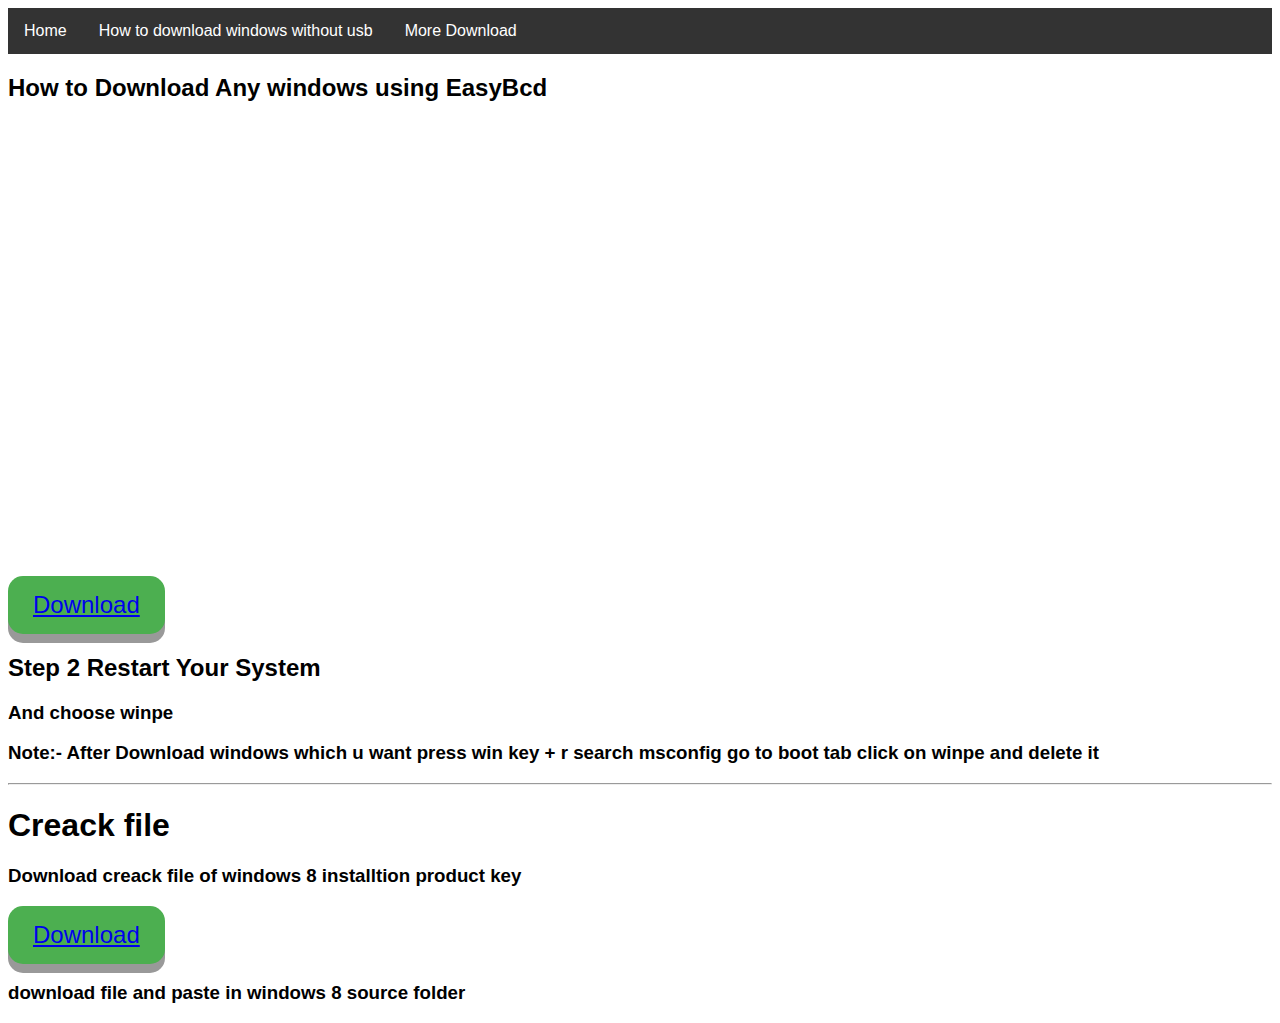
<file: How-to-download-windows-without-usb.html>
<!DOCTYPE html>
<html>
<title>download windows without usb</title>
  <link rel="stylesheet" href="style1.css">

<body>
<div class="navbar">
  <a href="https://windows-iso.herokuapp.com/">Home</a>
  <a href="How-to-download-windows-without-usb.html">How to download windows without usb</a>
  <div class="dropdown">
    <button class="dropbtn">More Download 
      <i class="fa fa-caret-down"></i>
    </button>
    <div class="dropdown-content">
      <a href="#">link 1</a>
      <a href="#">Link 2</a>
      <a href="#">Link 3</a>
    </div>
  </div> 
</div>

<h2>How to Download Any windows using EasyBcd</h2>
<embed style="width:720px; height:450px;" src="https://www.youtube.com/embed/SV_uLinCu4I"></embed>

  </br>
<button class="button"><a href="src/EasyBCD2.4.exe">Download</a></button>
<h2>Step 2 Restart Your System</h2>
<h3>And choose winpe</h3>
<h3>Note:- After Download windows which u want press win key + r search msconfig
go to boot tab click on winpe and delete it</>
</h3>
<hr>
<h1>Creack file</h1>
<h3>Download creack file of windows 8 installtion product key</h3>
<button class="button"><a href="src/Creack-file.zip">Download</a></button>

<h3>download file and paste in windows 8 source folder</h3>



</body>
</html>
</file>
<file: style1.css>
*{
box-sizing:boarder-box;
}


body {
  font-family: Arial, Helvetica, sans-serif;
}

.navbar {
  overflow: hidden;
  background-color: #333;
}

.navbar a {
  float: left;
  font-size: 16px;
  color: white;
  text-align: center;
  padding: 14px 16px;
  text-decoration: none;
}

.dropdown {
  float: left;
  overflow: hidden;
}

.dropdown .dropbtn {
  font-size: 16px;  
  border: none;
  outline: none;
  color: white;
  padding: 14px 16px;
  background-color: inherit;
  font-family: inherit;
  margin: 0;
}

.navbar a:hover, .dropdown:hover .dropbtn {
  background-color: red;
}

.dropdown-content {
  display: none;
  position: absolute;
  background-color: #f9f9f9;
  min-width: 160px;
  box-shadow: 0px 8px 16px 0px rgba(0,0,0,0.2);
  z-index: 1;
}

.dropdown-content a {
  float: none;
  color: black;
  padding: 12px 16px;
  text-decoration: none;
  display: block;
  text-align: left;
}

.dropdown-content a:hover {
  background-color: #ddd;
}

.dropdown:hover .dropdown-content {
  display: block;
}
.button {
  display: inline-block;
  padding: 15px 25px;
  font-size: 24px;
  cursor: pointer;
  text-align: center;
  text-decoration: none;
  outline: none;
  color: #fff;
  background-color: #4CAF50;
  border: none;
  border-radius: 15px;
  box-shadow: 0 9px #999;
}

.button:hover {background-color: #3e8e41}

.button:active {
  background-color: #3e8e41;
  box-shadow: 0 5px #666;
  transform: translateY(4px);
}
</file>
